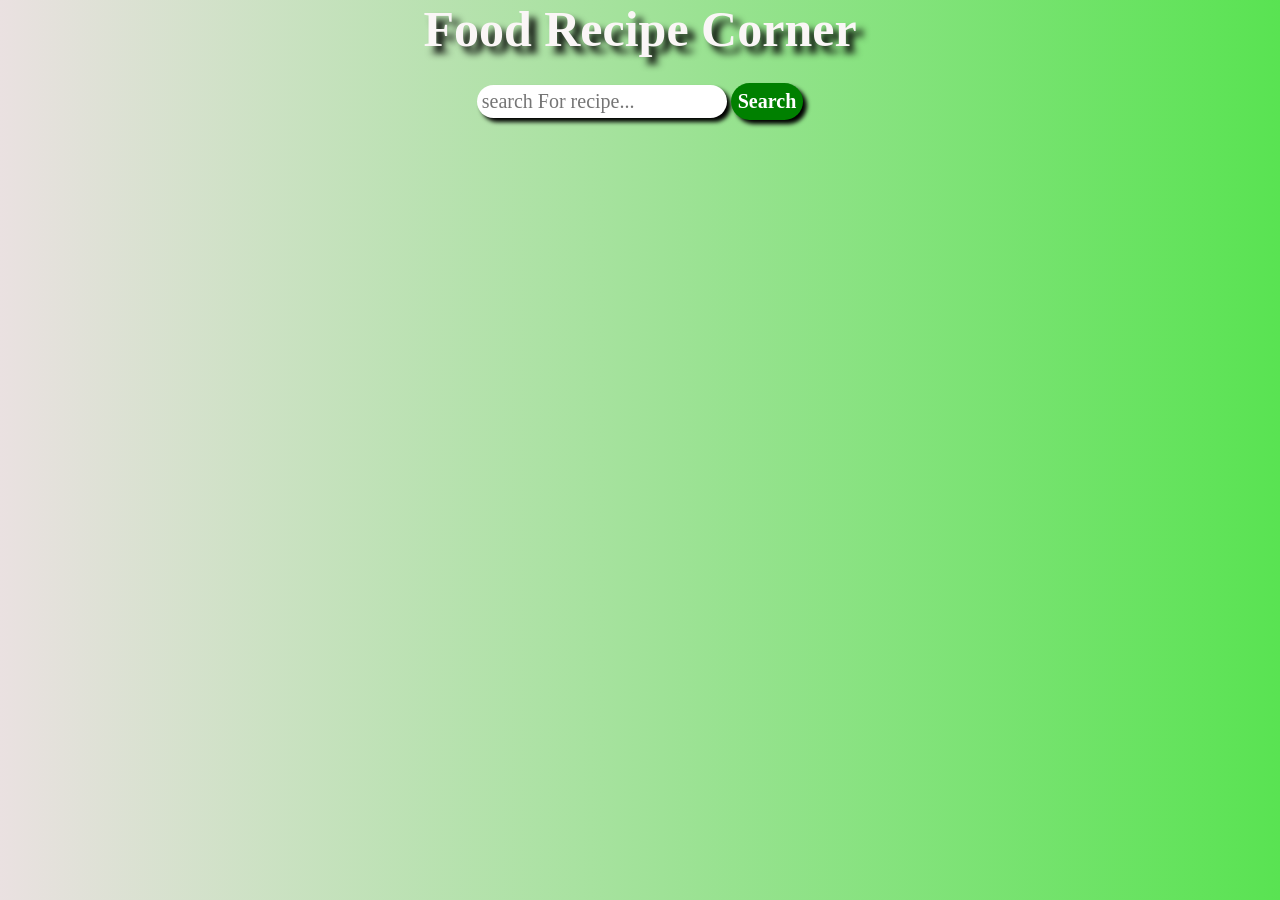
<file: index.html>
<!DOCTYPE html>
<html lang="en">

<head>
    <meta charset="UTF-8">
    <meta name="viewport" content="width=device-width, initial-scale=1.0">
    <link rel="stylesheet" href="style.css">
    <title>Food Recipe Corner</title>
</head>

<body id="grad">
    <header>

        <div class="navbar">
            <h1>Food Recipe Corner</h1>
        </div>

        <div class="navbar-2">
            <!-- <a href="Save" id="Save">Save Recipe</a>
            <a href="about">About</a> -->
            <input type="text" id="searchBox" placeholder="search For recipe..." class="searchBox">
            <button class="searchbtn">Search</button>
        </div>

        <div class="container">

        </div>

    </header>

    <script src="script.js"></script>
</body>

</html>
</file>
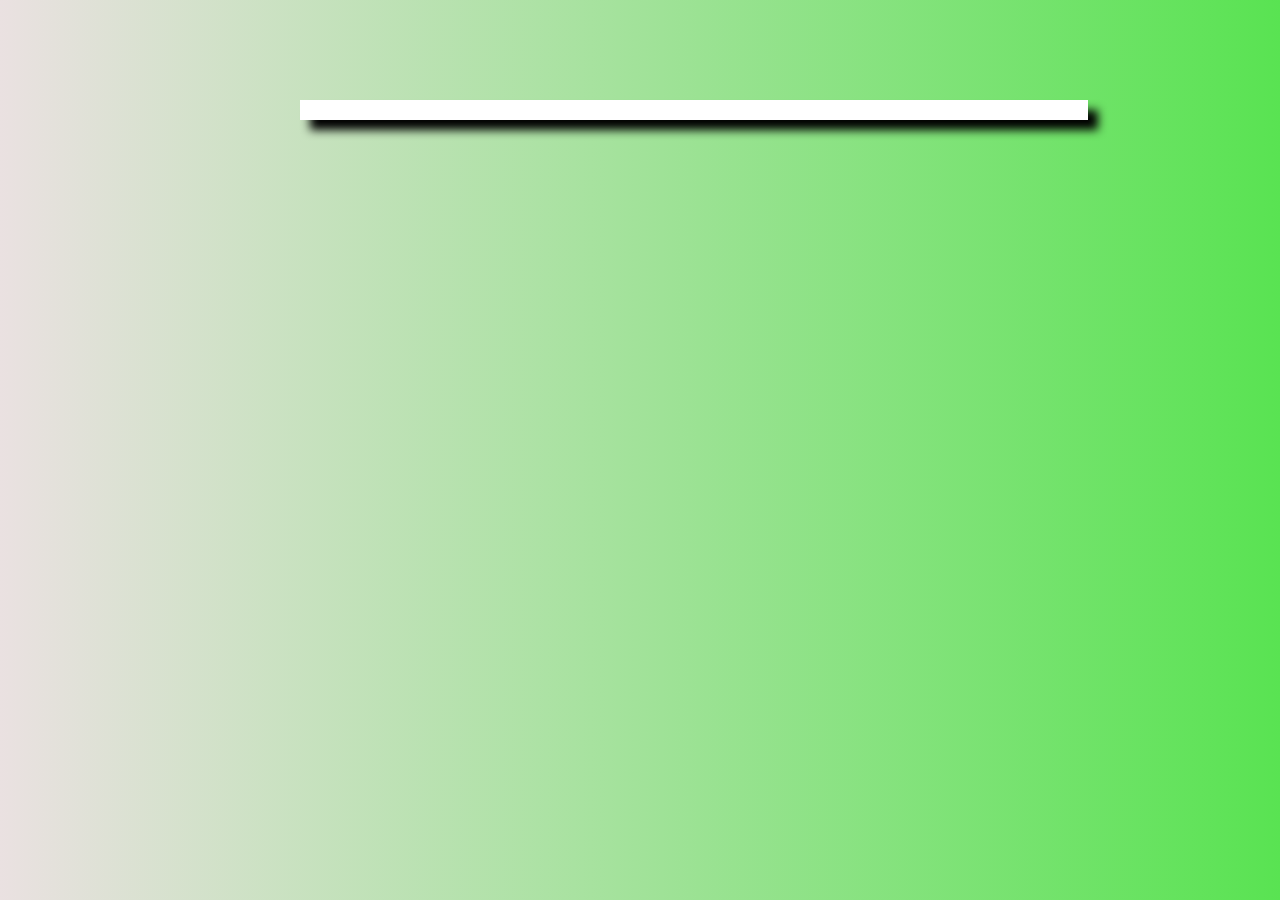
<file: View Recipe.html>
<!DOCTYPE html>
<html lang="en">
<head>
    <meta charset="UTF-8">
    <meta name="viewport" content="width=device-width, initial-scale=1.0">
    <title>Food Recipe Cornert</title>
    <linK rel="stylesheet" href="View Recipe.css">
</head>
<body id="grad">
    <div class="viewRecipe-Container">
        
    </div>

    <script src="script1.js">
    </script>
</body>
</html>
</file>
<file: style.css>
* {
  margin: 0px;
  padding: 0px;
  font-family: Cambria, Cochin, Georgia, Times, 'Times New Roman', serif;
}

body {
 
}

body::-webkit-scrollbar {
  display: none;
}

#grad {
  background-image: linear-gradient(to right, rgb(234, 225, 225), rgb(89, 227, 82));
}



/* .navbar h1 {
  height: 75px;
  animation-name: lefttoright;
  animation-duration: 10s;
  animation-iteration-count: infinite;
  animation-timing-function: linear;
  display:block;
  position:relative;
  background-color: rgb(15, 15, 15);
}

@keyframes lefttoright {
  from {
    transform: translate(-450px);
  }

  to {
    transform: translate(1500px);
  }
} */

.navbar {
  justify-content: center;
  align-items: center;
  text-align: center;
  font-size: 25px;
  font-weight: bolder;
  text-shadow: 7px 7px 7px rgb(0, 0, 0);
  color: rgb(250, 246, 246);
}

.navbar-2 {
  justify-content:center;
  align-items: center;
  text-align: center;
  margin-top: 25px;
}

.navbar-2 input {
  font-size: 20px;
  border: 0px solid;
  padding: 5px;
  border-radius: 20px;
  box-shadow: 4px 4px 4px black;
  outline: none;
  justify-content: space-between;
}

.navbar-2 input:hover {
  border: none;
}

.navbar-2 button {
  font-size: 20px;
  font-weight: bolder;
  border: none;
  background-color: green;
  color: white;
  padding: 7px;
  border-radius: 20px;
  cursor: pointer;
  box-shadow: 4px 4px 4px black;
}

.navbar-2 a{
  color: rgb(251, 250, 250);
  text-decoration: none;
  font-size: 30px;
  font-weight:900;
}


/* .navbar-2 input:hover{
  border:5px solid black;
} */

.container {
  text-align: center;
  display: grid;
  grid-template-columns: repeat(auto-fit, minmax(300px, 1fr));
  grid-gap: 40px;
  width: 80%;
  margin: 10px auto;
  padding: 20px;
  place-items: center;
}

.recipe {
  /* background-color: rgb(121, 188, 121); */
  background-color: white;
  border-radius: 10px;
  display: flex;
  flex-direction: column;
  cursor: pointer;
  max-width: 315px;
  box-shadow: 4px 4px 4px black;
}

.recipe:hover {
  box-shadow: 10px 10px 10px black;

}

.recipe h3 {
  font-size: 20px;
  overflow-y: scroll;
  height: 25px;

}

.recipe h3::-webkit-scrollbar {
  display: none;
}

.recipe image {
  height: 300px;
  border-radius: 10px;
}

.recipe button {
  font-size: 20px;
  font-weight: 700;
  padding: 7px;
  border-radius: 5px;
  cursor: pointer;
  margin: 10px auto;
  background-color: rgb(89, 227, 82);
}
/* 
.recipe button a{
  text-decoration: none;
  color: rgb(0, 0, 0);
} */
</file>
<file: View Recipe.css>
* {
  margin: 0px;
  padding: 0px;
  font-family: Cambria, Cochin, Georgia, Times, 'Times New Roman', serif;
  text-align: center;
  justify-content: center;
  align-items: center;
}

body {
 
}

body::-webkit-scrollbar {
  display: none;
}


#grad {
  background-image: linear-gradient(to right, rgb(234, 225, 225), rgb(89, 227, 82));
}

.viewRecipe-Container {
  background-color: white;
  height: 80%;
  width: 60%;
  padding: 10px;
  box-shadow: 10px 10px 10px black;
  margin-left: 300px;
  text-align: center;
  align-items: center;
  justify-content: center;
  margin-top: 100px;
  margin-bottom: 100px;
}

.viewRecipe-Container img{
  height: 300px;
  border: 2px solid black;
  border-radius: 20px;
}
/* 
.viewRecipe-Container font-size{
  font-size: 20px;
} */

.viewRecipe-Container b{
  font-size: 20px;
  margin-top: 100px;
}

ol li{
  font-size: 20px;
  list-style-type:none;
  letter-spacing: 1px;
  word-spacing: 3px;
  width: 500px;
  margin-left: 190px;
}


.viewRecipe-Container p{
  font-size: 20px;
  margin-top: 15px;
  font-size: 20px;
  list-style-type:none;
  letter-spacing: 1px;
  word-spacing: 3px;
}

.viewRecipe-Container h3{
  font-size: 23px;
  margin-bottom: 10px;
}
</file>
